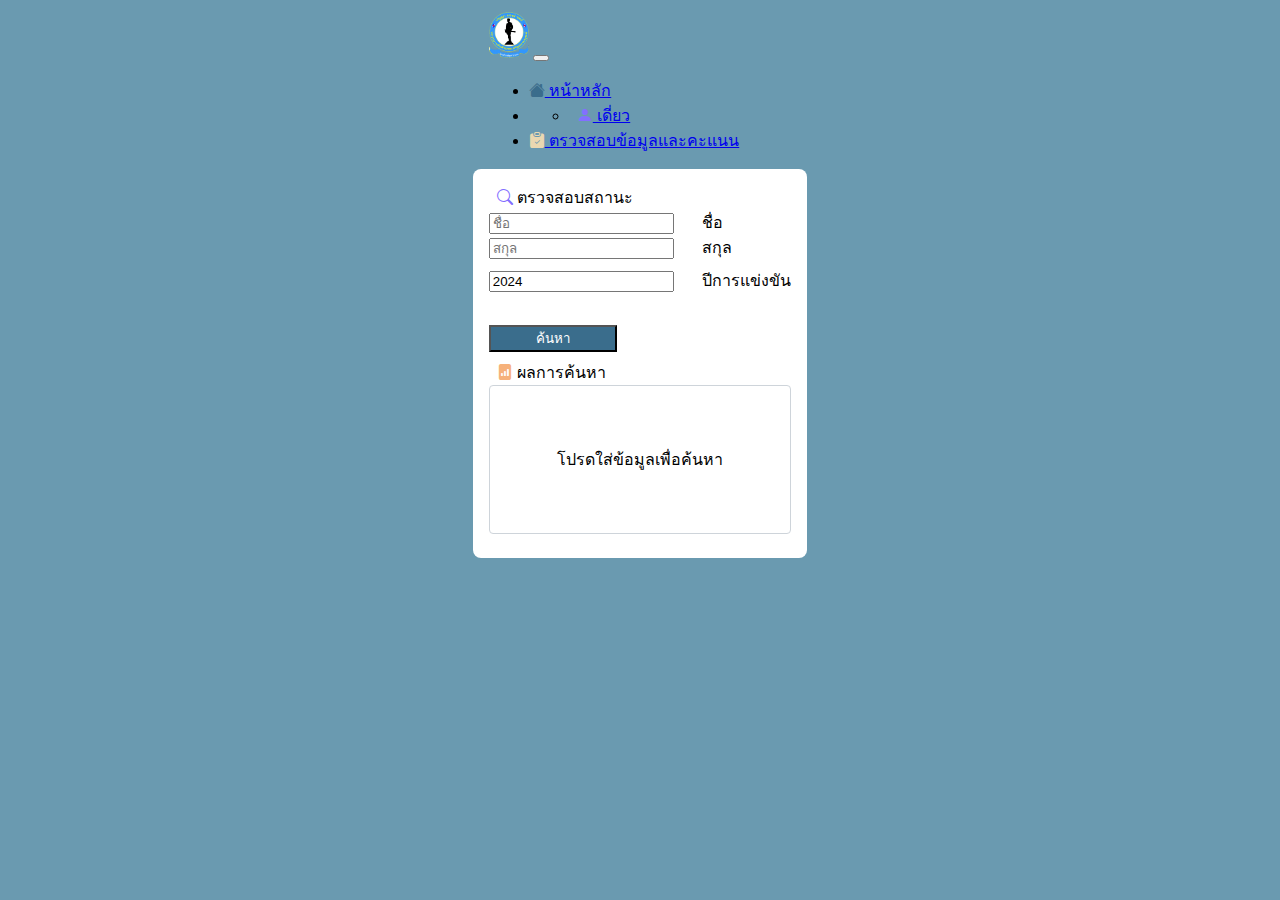
<file: check.html>
<!DOCTYPE html>
<html lang="en">
    <head>
        <title>
            Check Result!
        </title>
        <meta charset="UTF-8">
        <meta name="viewport" content="width=device-width, initial-scale=1.0">
        <link href="./styles/index.css" rel="stylesheet">
        <link href="https://cdn.jsdelivr.net/npm/bootstrap@5.0.2/dist/css/bootstrap.min.css" rel="stylesheet" integrity="sha384-EVSTQN3/azprG1Anm3QDgpJLIm9Nao0Yz1ztcQTwFspd3yD65VohhpuuCOmLASjC" crossorigin="anonymous">
        <link href="https://cdn.jsdelivr.net/npm/bootstrap-icons/font/bootstrap-icons.css" rel="stylesheet">
        <script src="https://cdn.jsdelivr.net/npm/bootstrap@5.0.2/dist/js/bootstrap.bundle.min.js" integrity="sha384-MrcW6ZMFYlzcLA8Nl+NtUVF0sA7MsXsP1UyJoMp4YLEuNSfAP+JcXn/tWtIaxVXM" crossorigin="anonymous"></script>
    </head>
    <body>
        <div class="container">
            <nav class="navbar navbar-expand-lg navbar-light bg-light" style="border-radius: 8px;">
                <div class="container-fluid">
                    <img class="navbar-brand" href="#" src="./assets/pr_logo.jpg" alt="logo" />
                    <button class="navbar-toggler" type="button" data-bs-toggle="collapse" data-bs-target="#navbarSupportedContent" aria-controls="navbarSupportedContent" aria-expanded="false" aria-label="Toggle navigation">
                        <span class="navbar-toggler-icon"></span>
                    </button>
                    <div class="collapse navbar-collapse" id="navbarSupportedContent">
                        <ul class="navbar-nav me-auto mb-2 mb-lg-0">
                            <li class="nav-item">
                                <a class="nav-link active" aria-current="page" href="index.html"><i class="bi bi-house-fill"></i> หน้าหลัก</a>
                            </li>
                            <li class="nav-item dropdown">
                                <!-- <a class="nav-link dropdown-toggle" id="navbarDropdown" role="button" data-bs-toggle="dropdown" aria-expanded="false">
                                    <i class="bi bi-calendar-plus-fill"></i> สมัครสอบ
                                </a> -->
                                <ul class="dropdown-menu" aria-labelledby="navbarDropdown">
                                    <li><a class="dropdown-item" href="sign-up-person.html"><i class="bi bi-person-fill" style="margin-left: 0.5rem;"></i> เดี่ยว </a></li>
                                    <!-- <li><a class="dropdown-item" href=""><i class="bi bi-people-fill" style="margin-left: 0.5rem;"></i> กลุ่ม </a></li> -->
                                </ul>
                            </li>
                            <li class="nav-item">
                                <a class="nav-link active" aria-current="page" href="check.html"><i class="bi bi-clipboard-check-fill"></i> ตรวจสอบข้อมูลและคะแนน</a>
                            </li>
                        </ul>
                    </div>
                </div>
            </nav>
            <div class="form-sign-up-person">
                <form onsubmit="formHandle(event)">
                <label class="form-label" style="margin-bottom: 1rem;"><i class="bi bi-search" style="margin-left: 0.5rem;"></i> ตรวจสอบสถานะ</label>
                <div class="row">
                    <div class="form-floating col">
                        <input type="text" class="form-control" id="firstname-check" name="firstname-check" placeholder="ชื่อ" required>
                        <label for="firstname-check" style="padding-left: 1.5rem;">ชื่อ</label>
                    </div>
                    <div class="form-floating col">
                        <input type="text" class="form-control" id="lastname-check" name="lastname-check" placeholder="สกุล" required>
                        <label for="lastname-check" style="padding-left: 1.5rem;">สกุล</label>
                    </div>  
                </div>
                <div class="row" style="margin-top: 0.5rem;">
                    <div class="form-floating col">
                        <input type="text" class="form-control" id="year-check" name="year-check" placeholder="ปีการแข่งขัน" readonly value="2024">
                        <label for="year-check" style="padding-left: 1.5rem;">ปีการแข่งขัน</label>
                    </div> 
                    <!-- <div class="form-floating col">
                        <input type="tel" class="form-control" id="phone_number-check" name="phone_number-check" placeholder="เบอร์มือถือ" required>
                        <label for="phone_number-check" style="padding-left: 1.5rem;">เบอร์มือถือ</label>
                    </div>   -->
                </div>
                <div class="row" style="margin-top: 2rem; justify-content: center;">
                    <button type="submit" class="btn" style="background-color: #3A6D8C; color: white; width: 8rem;">ค้นหา</button>
                </div>
                <div class="row" style="margin-top: 0.5rem; margin-bottom: 0.5rem;" id="form-test-type">
                    <label class="form-label"><i class="bi bi-file-bar-graph-fill" style="margin-bottom: 0; margin-left: 0.5rem;"></i> ผลการค้นหา</label>
                    <div id="search-result">
                        <div class="form-floating col" style="border: 1px solid #ced4da; padding: 3rem; border-radius: 4px; text-align: center;">
                            <h2 style="font-size: 1rem; font-weight: 400;">โปรดใส่ข้อมูลเพื่อค้นหา</h2>
                        </div>
                    </div>
                </div>
                </form>
            </div>
        </div>
        <script src="./handlers/check-page.js" ></script>
    </body>
</html>
</file>
<file: styles/index.css>
* {
    box-sizing: border-box;
}

body {
    display: flex;
    flex-direction: column;
    font-family: "Noto Sans Thai", sans-serif;
    align-items: center;
    font-size: 1rem;
    background: #6A9AB0 !important;
}

div.container {
    padding: 0.25rem;
    max-width: 600px;
    border: 8px;
}

.navbar-brand {
    width: 2.5rem;
}

body > div > nav {
    padding-left: 1rem !important; 
    font-size: 1rem;
}

#navbarSupportedContent > ul > li:nth-child(1) > a > i {
    color: #3A6D8C !important;
}

#navbarSupportedContent > ul > li:nth-child(2) > a > i {
    color: #FFB1B1 !important;
}

#navbarSupportedContent > ul > li:nth-child(3) > a > i {
    color: #EAD8B1 !important;
}

#navbarSupportedContent > ul > li.nav-item.dropdown > ul > li:nth-child(1) > a > i {
    color: #836FFF !important;
}

#navbarSupportedContent > ul > li.nav-item.dropdown > ul > li:nth-child(2) > a > i {
    color: #836FFF !important;
}

body > div > div > form > label > i {
    color: #836FFF !important;
}

body > div > div > form > div:nth-child(7) > label > i {
    color: #C08B5C !important;
}

body > div > div.pay-data-detail > div:nth-child(1) > label > i {
    color: #A8CD9F !important;
}

body > div > div.user-detail > div:nth-child(1) > label > i {
    color: #836FFF !important;
}

body > div > form > div > label > i {
    color: #6A9AB0 !important;
}

body > div > form > div > div:nth-child(3) > label > i {
    color: #F6B17A !important;
}

#form-test-type > label > i {
    color: #F6B17A !important;
}

body > div > nav > div {
    border-radius: 8px !important; 
}

.form-sign-up-type {
    background: white;
    padding: 1rem;
    margin-top: 0.5rem;
    border-radius: 8px;
}

.form-sign-up-person {
    background: white;
    padding: 1rem;
    margin-top: 0.5rem;
    border-radius: 8px;
}

.sign-up-form-contest {
    margin-top: 1rem;
}

.user-detail {
    background: white;
    padding: 1.5rem;
    margin-top: 0.5rem;
    border-radius: 8px;
}

.pay-detail {
    background: white;
    padding: 1rem;
    margin-top: 0.5rem;
    border-radius: 8px;
}

.pay-data-detail {
    background: white;
    padding: 1.5rem;
    margin-top: 0.5rem;
    border-radius: 8px;
}
</file>
